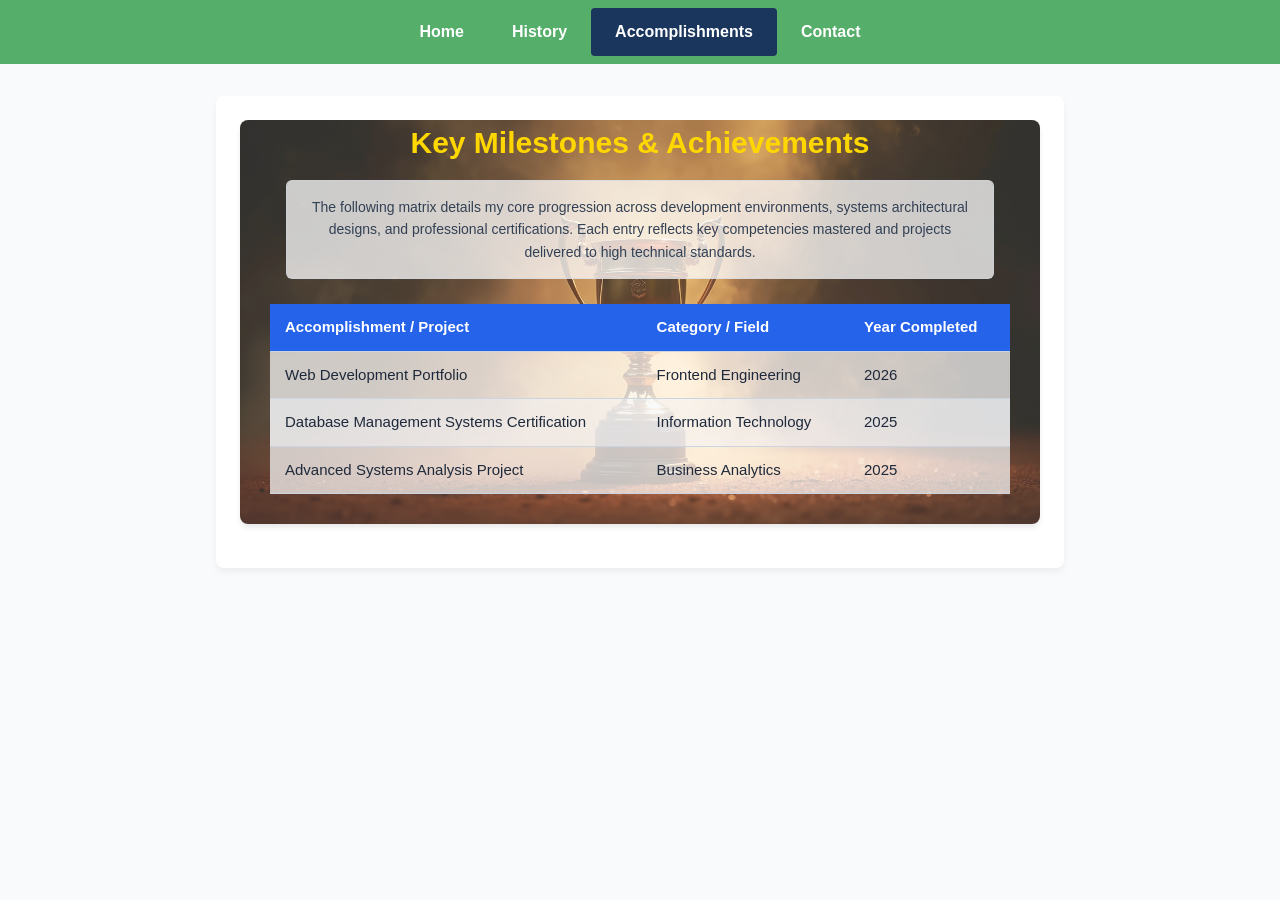
<file: accomplishments.html>
<!DOCTYPE html>
<html lang="en">
<head>
    <meta charset="UTF-8">
    <meta name="viewport" content="width=device-width, initial-scale=1.0">
    <title>Accomplishments</title>
    <!-- Link to your external stylesheet -->
    <link rel="stylesheet" href="style.css">
</head>
<body>

<!-- Navigation Bar -->
<nav class="navbar">
    <div class="nav-container">
        <ul class="nav-links">
            <li><a href="index.html">Home</a></li>
            <li><a href="history.html">History</a></li>
            <li><a href="accomplishments.html" class="active">Accomplishments</a></li>
            <li><a href="contact.html">Contact</a></li>
        </ul>
    </div>
</nav>

<!-- Main Content Area -->
<main class="accomplishments-layout">
    <section class="content-box">
        <h2>Key Milestones & Achievements</h2>
        
        <p class="table-description">
            The following matrix details my core progression across development environments, systems architectural designs, and professional certifications. Each entry reflects key competencies mastered and projects delivered to high technical standards.
        </p>
        
        <!-- Accomplishments Data Table -->
        <table class="data-table">
            <thead>
                <tr>
                    <th>Accomplishment / Project</th>
                    <th>Category / Field</th>
                    <th>Year Completed</th>
                </tr>
            </thead>
            <tbody>
                <tr>
                    <td>Web Development Portfolio</td>
                    <td>Frontend Engineering</td>
                    <td>2026</td>
                </tr>
                <tr>
                    <td>Database Management Systems Certification</td>
                    <td>Information Technology</td>
                    <td>2025</td>
                </tr>
                <tr>
                    <td>Advanced Systems Analysis Project</td>
                    <td>Business Analytics</td>
                    <td>2025</td>
                </tr>
            </tbody>
        </table>
    </section>
</main>

</body>
</html>
</file>
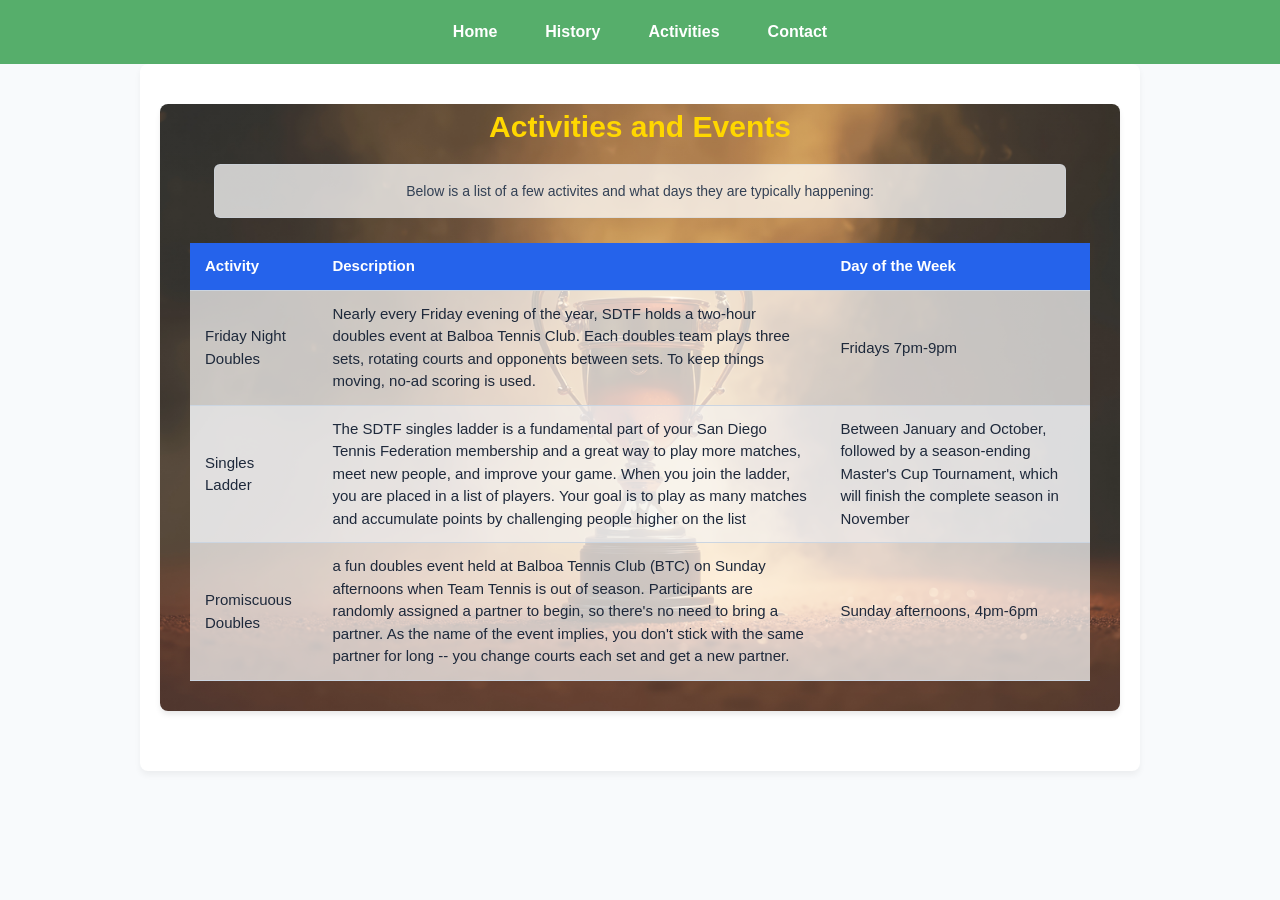
<file: activities.html>
<!DOCTYPE html>
<html lang="en">
<head>
    <meta charset="UTF-8">
    <meta name="viewport" content="width=device-width, initial-scale=1.0">
    <title>Activities</title>
    <!-- Link to your external stylesheet -->
    <link rel="stylesheet" href="style.css">
</head>
<body>

<!-- Navigation Bar -->
<nav class="navbar">
    <div class="nav-container">
        <ul class="nav-links">
            <li><a href="index.html">Home</a></li>
            <li><a href="history.html">History</a></li>
            <li><a href="activities.html">Activities</a></li>
            <li><a href="contact.html">Contact</a></li>
        </ul>
    </div>
</nav>

<!-- Main Content Area -->
<main class="activities-layout">
    <section class="content-box">
        <h2>Activities and Events</h2>
        
        <p class="table-description">
            Below is a list of a few activites and what days they are typically happening:
        </p>
        
        <!-- Activities Data Table -->
        <table class="data-table">
            <thead>
                <tr>
                    <th>Activity</th>
                    <th>Description</th>
                    <th>Day of the Week</th>
                </tr>
            </thead>
            <tbody>
                <tr>
                    <td>Friday Night Doubles</td>
                    <td>Nearly every Friday evening of the year, SDTF holds a two-hour doubles event at Balboa Tennis Club. Each doubles team plays three sets, rotating courts and opponents between sets. To keep things moving, no-ad scoring is used.</td>
                    <td>Fridays 7pm-9pm</td>
                </tr>
                <tr>
                    <td>Singles Ladder</td>
                    <td>The SDTF singles ladder is a fundamental part of your San Diego Tennis Federation membership and a great way to play more matches, meet new people, and improve your game. When you join the ladder, you are placed in a list of players. Your goal is to play as many matches and accumulate points by challenging people higher on the list</td>
                    <td>Between January and October, followed by a season-ending Master's Cup Tournament, which will finish the complete season in November</td>
                </tr>
                <tr>
                    <td>Promiscuous Doubles</td>
                    <td>a fun doubles event held at Balboa Tennis Club (BTC) on Sunday afternoons when Team Tennis is out of season. Participants are randomly assigned a partner to begin, so there's no need to bring a partner. As the name of the event implies, you don't stick with the same partner for long -- you change courts each set and get a new partner.</td>
                    <td>Sunday afternoons, 4pm-6pm</td>
                </tr>
            </tbody>
        </table>
    </section>
</main>

</body>
</html>
</file>
<file: style.css>
/* Selector 1: Global Reset and Typography */
body {
    font-family: 'Segoe UI', Tahoma, Geneva, Verdana, sans-serif;
    margin: 0;
    padding: 0;
    line-height: 1.6;
    background-color: #f4f7f6;
    color: #333333;
}

/* Selector 2: Header Styling */
header {
    
    background-image: linear-gradient(rgba(11, 23, 40, 0.75), rgba(26, 54, 93, 0.75)), url('banner.jpeg');
    
    background-size: cover;
    background-position: center;
    
    color: #87c398;
    text-align: center;
    padding: 6rem 1rem; 
}

/* Selector 3: Navigation Bar */
nav {
    background-color: #56ae6b;
    padding: 0.5rem;
}

/* Selector 4: Navigation Links */
nav ul {
    list-style-type: none;
    margin: 0;
    padding: 0;
    display: flex;
    justify-content: center;
}

nav ul li a {
    color: white;
    text-decoration: none;
    padding: 0.75rem 1.5rem;
    display: block;
    font-weight: bold;
}

nav ul li a:hover, nav ul li a.active {
    background-color: #1a365d;
    border-radius: 4px;
}

/* Selector 5: Main Content Area */
main {
    max-width: 800px;
    margin: 2rem auto;
    padding: 1.5rem;
    background-color: #ffffff;
    border-radius: 8px;
    box-shadow: 0 4px 6px rgba(0, 0, 0, 0.05);
}

/* Selector 6: Footer Styling */
footer {
    text-align: center;
    padding: 1.5rem;
    background-color: #1a365d;
    color: #ffffff;
    font-size: 0.9rem;
    position: relative;
    bottom: 0;
    width: 100%;
}
/* Selector 7: Styling the Inline Main Image */
.main-image {
    display: block;
    max-width: 100%; 
    height: auto;    
    margin: 1.5rem auto 0 auto; 
    border-radius: 4px;
}

:root {
    --primary-color: #2563eb;
    --primary-hover: #1d4ed8;
    --bg-color: #f8fafc;
    --card-bg: #ffffff;
    --text-color: #1e293b;
    --border-color: #cbd5e1;
}

body {
    font-family: -apple-system, BlinkMacSystemFont, "Segoe UI", Roboto, Helvetica, Arial, sans-serif;
    background-color: var(--bg-color);
    color: var(--text-color);
    line-height: 1.5;
    margin: 0;
    padding: 0;
}



.contact-container {
    background-color: var(--card-bg);
    padding: 30px;
    border-radius: 8px;
    box-shadow: 0 4px 6px -1px rgba(0, 0, 0, 0.1), 0 2px 4px -1px rgba(0, 0, 0, 0.06);
    width: 100%;
    max-width: 500px;
}

h2 {
    margin-top: 0;
    margin-bottom: 10px;
    color: var(--text-color);
    font-size: 24px;
}

p {
    color: #64748b;
    margin-bottom: 24px;
    font-size: 14px;
}

.form-group {
    margin-bottom: 20px;
}

label {
    display: block;
    margin-bottom: 6px;
    font-weight: 500;
    font-size: 14px;
}

input[type="text"],
input[type="email"],
select,
textarea {
    width: 100%;
    padding: 10px;
    border: 1px solid var(--border-color);
    border-radius: 6px;
    font-size: 15px;
    box-sizing: border-box;
    transition: border-color 0.2s, box-shadow 0.2s;
    background-color: #fff;
}

input:focus,
select:focus,
textarea:focus {
    outline: none;
    border-color: var(--primary-color);
    box-shadow: 0 0 0 3px rgba(37, 99, 235, 0.15);
}

/* Radio Button Styling */
.radio-group {
    display: flex;
    gap: 15px;
    padding: 5px 0;
}

.radio-label {
    display: flex;
    align-items: center;
    gap: 6px;
    font-weight: normal;
    font-size: 14px;
    cursor: pointer;
}

.radio-label input[type="radio"] {
    margin: 0;
    width: 16px;
    height: 16px;
    accent-color: var(--primary-color);
}

textarea {
    resize: vertical;
    min-height: 100px;
}

button {
    background-color: var(--primary-color);
    color: white;
    border: none;
    padding: 12px 20px;
    font-size: 16px;
    font-weight: 600;
    border-radius: 6px;
    cursor: pointer;
    width: 100%;
    transition: background-color 0.2s;
    margin-top: 10px;
}

button:hover {
    background-color: var(--primary-hover);
}

/* Container with 3-column layout */
.page-wrapper {
    display: flex;
    align-items: center;
    justify-content: center;
    gap: 40px;
    width: 100%;
    max-width: 1200px;
    margin: 0 auto;
    padding: 40px 20px; 
    box-sizing: border-box;
    flex-grow: 1;
}

/* Style and sizing for the side images */
.side-image {
    width: 500px; /* Width of side images */
    height: auto;
    object-fit: cover;
    border-radius: 8px; /* Smooth corners to match the form */
    box-shadow: 0 4px 6px -1px rgba(0, 0, 0, 0.1);
}
.contact-page-layout {
    display: flex;
    flex-direction: column;
    align-items: center;
    min-height: 100vh;
    box-sizing: border-box;
}

/* Responsive design: Hide images on smaller screens (mobile/tablets) so the form stays readable */
@media (max-width: 900px) {
    .page-wrapper {
    display: flex;
    align-items: center;
    justify-content: center;
    gap: 40px;
    width: 100%;
    max-width: 1200px;
    margin: 0 auto;
    padding: 40px 20px; 
    box-sizing: border-box;
    flex-grow: 1;
    }
    .side-image {
        display: none; /* Keeps the layout clean on mobile devices */
    }
}

/* Layout container for the activities page content */
.activities-layout {
    max-width: 1000px;
    width: 100%;
    margin: 0 auto;
    padding: 40px 20px;
    box-sizing: border-box;
}

.content-box {
    background-image: linear-gradient(rgba(255, 255, 255, 0.15), rgba(255, 255, 255, 0.15)), url('activities.jpeg');
    background-size: cover;
    background-position: center;
    background-repeat: no-repeat;
    
    padding: 30px;
    border-radius: 8px;
    box-shadow: 0 4px 6px -1px rgba(0, 0, 0, 0.1);
    margin-bottom: 20px;
}

.content-box h2 {
    color: #ffd700; /* Gold */
    font-size: 30px;
    text-align: center;
    margin-top: -30px;
    margin-bottom: 15px;
    
}

.table-description {
    background-color: rgba(255, 255, 255, 0.75); /* Clean white protective overlay */
    color: #334155; /* Slate dark text color for high contrast */
    padding: 15px 20px;
    border-radius: 6px;
    margin: 0 auto 25px auto; /* Centers the paragraph and adds space below it */
    max-width: 90%; /* Keeps the text paragraph bounded */
    text-align: center; /* Matches centered gold header */
    font-size: 14px;
    line-height: 1.6;
    border: 1px solid rgba(203, 213, 225, 0.5); /* Subtle  border */
}


/*  Data Table Styles  */
.data-table {
    width: 100%;
    border-collapse: collapse; /* Prevents double borders between cells */
    margin-top: 25px;
    font-size: 15px;
    text-align: left;
}

/* Header styling */
.data-table thead tr {
    background-color: var(--primary-color);
    color: #ffffff;
    font-weight: 600;
}

.data-table th, 
.data-table td {
    padding: 12px 15px;
    border-bottom: 1px solid var(--border-color);
}

/* Zebra striping for readability */
.data-table tbody tr:nth-of-type(even) {
    background-color: #f8fafc;
}

/* Subtle hover effect for data rows */
.data-table tbody tr:hover {
    background-color: #f1f5f9;
    transition: background-color 0.2s ease;
}

/* Made table rows slightly transparent so the background image shows through */
.data-table tbody tr:nth-of-type(even) {
    background-color: rgba(248, 250, 252, 0.85); /* Slightly different shade for alternating rows */
}

.data-table tbody tr {
    background-color: rgba(255, 255, 255, 0.7); 
    border-bottom: 1px solid var(--border-color);
}

/* Layout container for the history page content */
.history-layout {
    max-width: 900px; /* Bounds the video section */
    width: 100%;
    margin: 0 auto;
    padding: 40px 20px;
    box-sizing: border-box;
}

/* Container block mirroring the design of your content boxes */
.video-container {
    background-image: linear-gradient(rgba(255, 255, 255, 0.35), rgba(255, 255, 255, 0.35)), url('history.jpeg');
    background-size: cover;
    background-position: center;
    background-repeat: no-repeat;
    
    background-color: var(--card-bg);
    padding: 30px;
    border-radius: 8px;
    box-shadow: 0 4px 6px -1px rgba(0, 0, 0, 0.1);
    display: flex;
    flex-direction: column;
    align-items: center;

}

/* Centered heading styling matching your clean page titles */
.video-container h2 {
    color: var(--text-color);
    font-size: 26px;
    margin-top: 0;
    margin-bottom: 25px;
    text-align: center;
}


.history-video {
    width: 100%;
    max-width: 800px; /* Keeps the player correct size */
    height: auto;
    border-radius: 6px;
    box-shadow: 0 2px 8px rgba(0, 0, 0, 0.15);
    background-color: #000000; /* Dark canvas color while video loads */
}

/* Subtle background overlay style for the description block directly under the video */
.video-description {
    background-color: rgba(248, 250, 252, 0.75);
    border: 1px solid var(--border-color);
    border-radius: 6px;
    padding: 20px;
    margin-top: 25px; /* Creates explicit separation right below the player */
    width: 100%;
    box-sizing: border-box;
}

.video-description p {
    color: #475569;
    font-size: 15px;
    line-height: 1.6;
    margin: 0;
    text-align: left;
}

/* Container to group and wrap the new historical timeline blocks */
.timeline-container {
    width: 100%;
    margin-top: 40px;
    display: flex;
    flex-direction: column;
    gap: 25px; 
}

/* Base style for each unique history section card */
.history-section {
    background-color: var(--card-bg);
    padding: 25px 30px;
    border-radius: 8px;
    box-shadow: 0 4px 6px -1px rgba(0, 0, 0, 0.05);
    border: 1px solid var(--border-color);
    box-sizing: border-box;
}


.timeline-container .history-section:nth-of-type(even) {
    background-color: rgba(248, 250, 252, 0.9); /* Subtle light gray/blue tint */
}

.timeline-container .history-section:nth-of-type(odd) {
    background-color: rgba(255, 255, 255, 0.95); /* Crisp off-white tint */
}

/* Styles for the section headers featuring a gold accent bar */
.history-section h3 {
    color: var(--text-color);
    font-size: 20px;
    margin-top: 0;
    margin-bottom: 12px;
    padding-left: 12px;
    border-left: 4px solid #ffd700;
}

/* Sizing and line height formatting for the content blocks */
.history-section p {
    color: #475569;
    font-size: 15px;
    line-height: 1.6;
    margin: 0;
}
</file>
